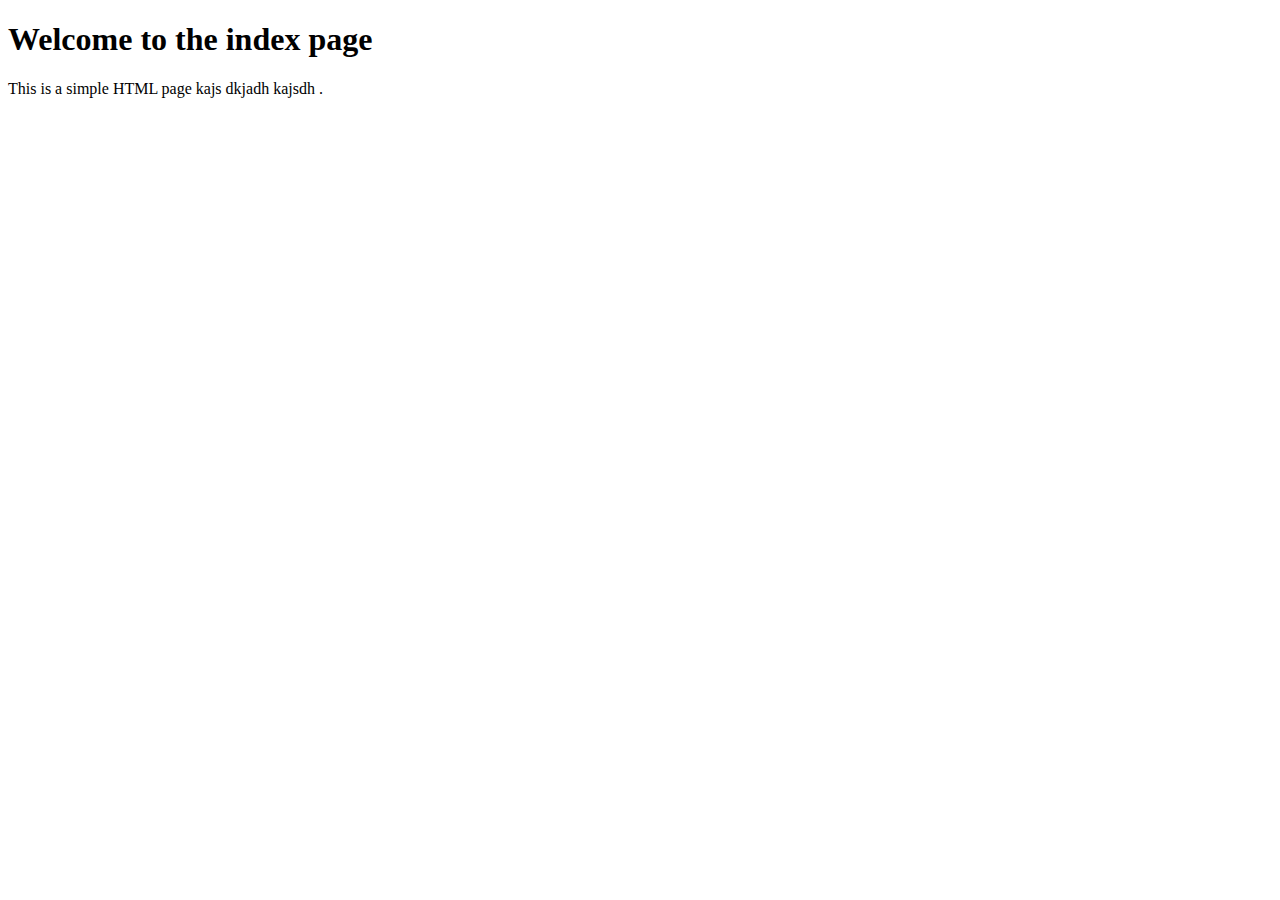
<file: index.html>
<!DOCTYPE html>
<html lang="en">
<head>
    <meta charset="UTF-8">
    <meta name="viewport" content="width=device-width, initial-scale=1.0">
    <title>index</title>
</head>
<body>
    <div class = "wrapper">
        <h1>Welcome to the index page</h1>
        <p>This is a simple HTML page kajs dkjadh kajsdh .</p>
        </div>
</body>
</html>
</file>
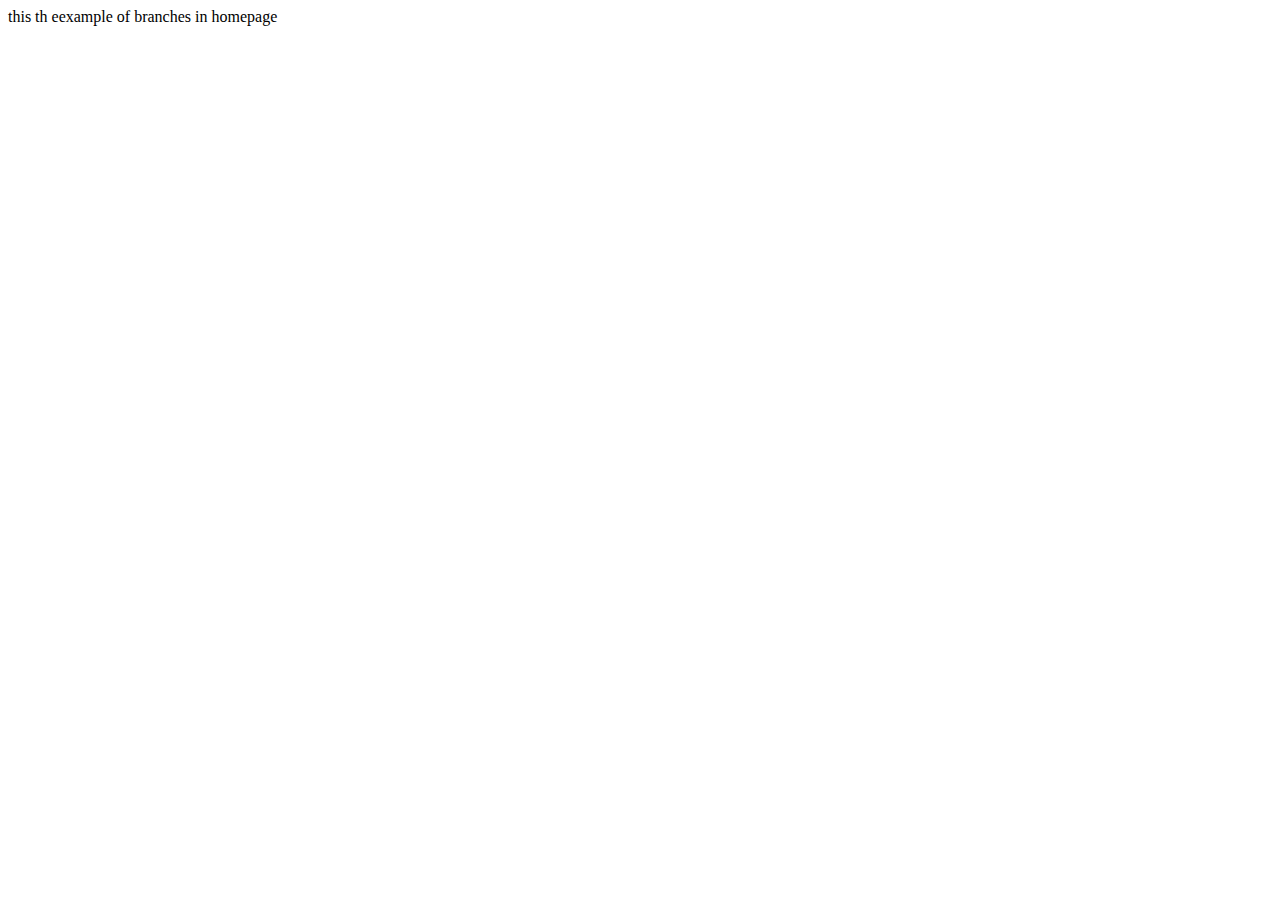
<file: branch.html>
<!DOCTYPE html>
<html lang="en">
<head>
    <meta charset="UTF-8">
    <meta name="viewport" content="width=device-width, initial-scale=1.0">
    <title>Document</title>
</head>
<body>
    this th eexample of branches in homepage
</body>
</html>
</file>
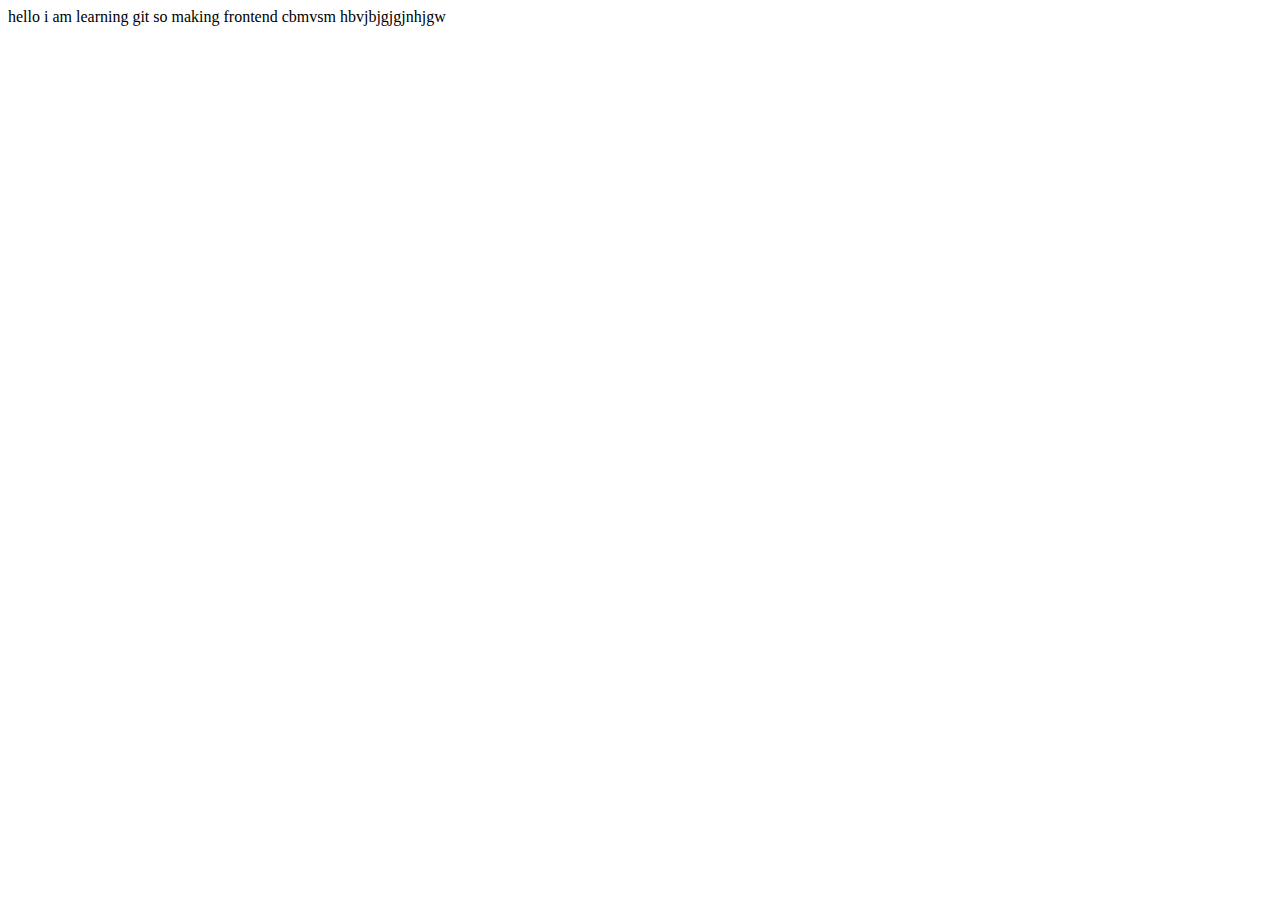
<file: home.html>
hello  i am learning git so making frontend
<!DOCTYPE html>
<html lang="en">
<head>
    <meta charset="UTF-8">
    <meta name="viewport" content="width=device-width, initial-scale=1.0">
    <title>Document</title>
</head>
<body>
    cbmvsm


    hbvjbjgjgjnhjgw
</body>
</html>
</file>
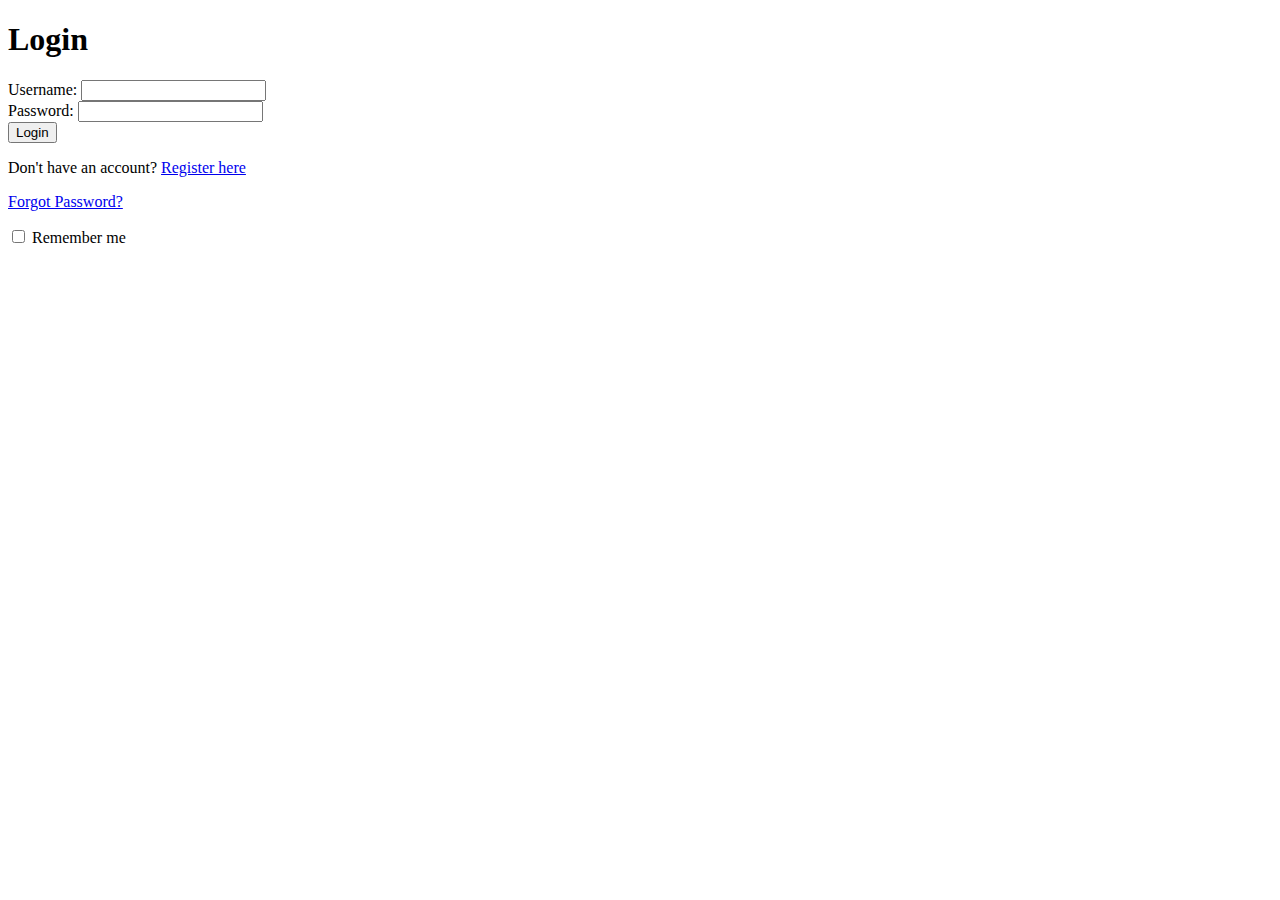
<file: login.html>
<!DOCTYPE html>
<html lang="en">
<head>
    <meta charset="UTF-8">
    <meta name="viewport" content="width=device-width, initial-scale=1.0">
    <title>Login Page</title>
</head>
<body>
    <div class="wrapper">
        <h1>Login</h1>
        <form action="login.php" method="post">
            <div class="input-group">
                <label for="username">Username:</label>
                <input type="text" id="username" name="username" required>
            </div>
            <div class="input-group">
                <label for="password">Password:</label>
                <input type="password" id="password" name="password" required>
            </div>
            <button type="submit">Login</button>
            <div class="input-group">
                <p>Don't have an account? <a href="register.html">Register here</a></p>
            </div>
            <div class="input-group">
                <p><a href="forgot_password.html">Forgot Password?</a></p>
            </div>
            <div class = "checkbox">
                <input type="checkbox" id="remember" name="remember">
                <label for="remember">Remember me</label>   
            </div>
        </form>
</body>
</html>
</file>
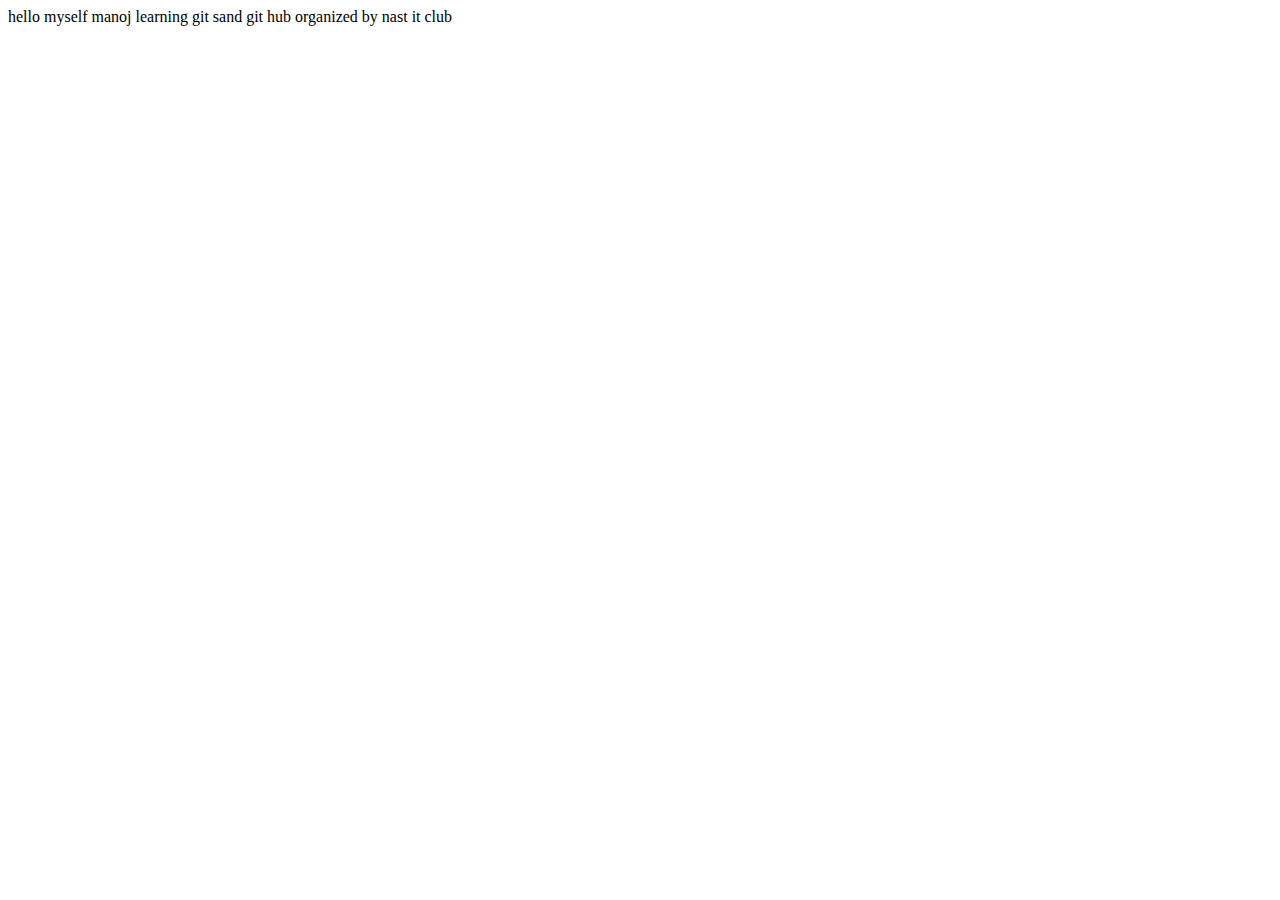
<file: manoj.html>
<!DOCTYPE html>
<html lang="en">
<head>
    <meta charset="UTF-8">
    <meta name="viewport" content="width=device-width, initial-scale=1.0">
    <title>Document</title>
</head>
<body>
    hello myself manoj learning git sand git hub organized by nast it club
</body>
</html>
</file>
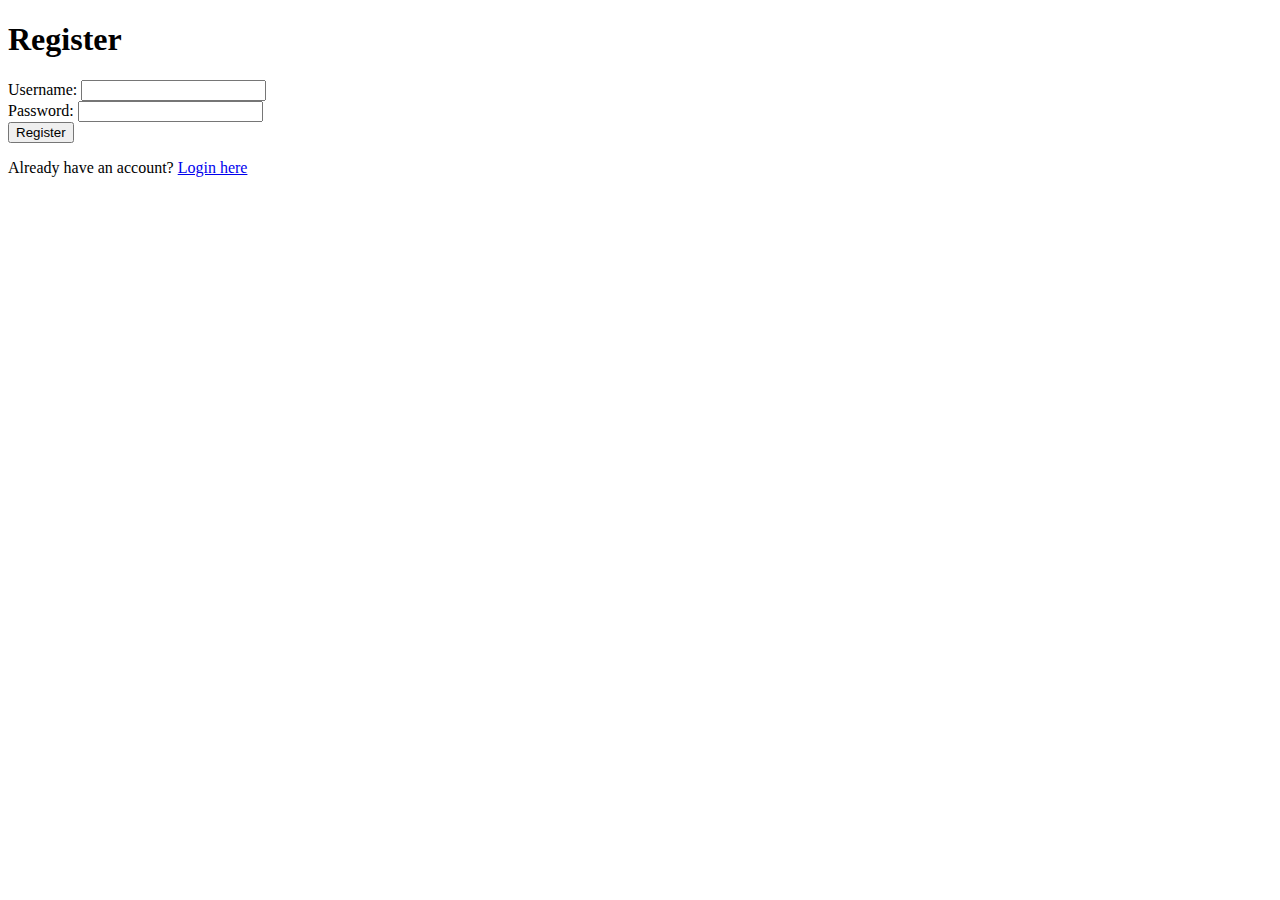
<file: register.html>
<!DOCTYPE html>
<html lang="en">
<head>
    <meta charset="UTF-8">
    <meta name="viewport" content="width=device-width, initial-scale=1.0">
    <title>Register</title>
</head>
<body>
    <div class = "wrapper">
        <h1>Register</h1>
        <form action="register.php" method="post">
            <div class="input-group">
                <label for="username">Username:</label>
                <input type="text" id="username" name="username" required>
            </div>
            <div class="input-group">
                <label for="password">Password:</label>
                <input type="password" id="password" name="password" required>
            </div>
            <button type="submit">Register</button>
            <div class="input-group">
                <p>Already have an account? <a href="login.html">Login here</a></p>
            </div>
        </form>
</body>
</html>
</file>
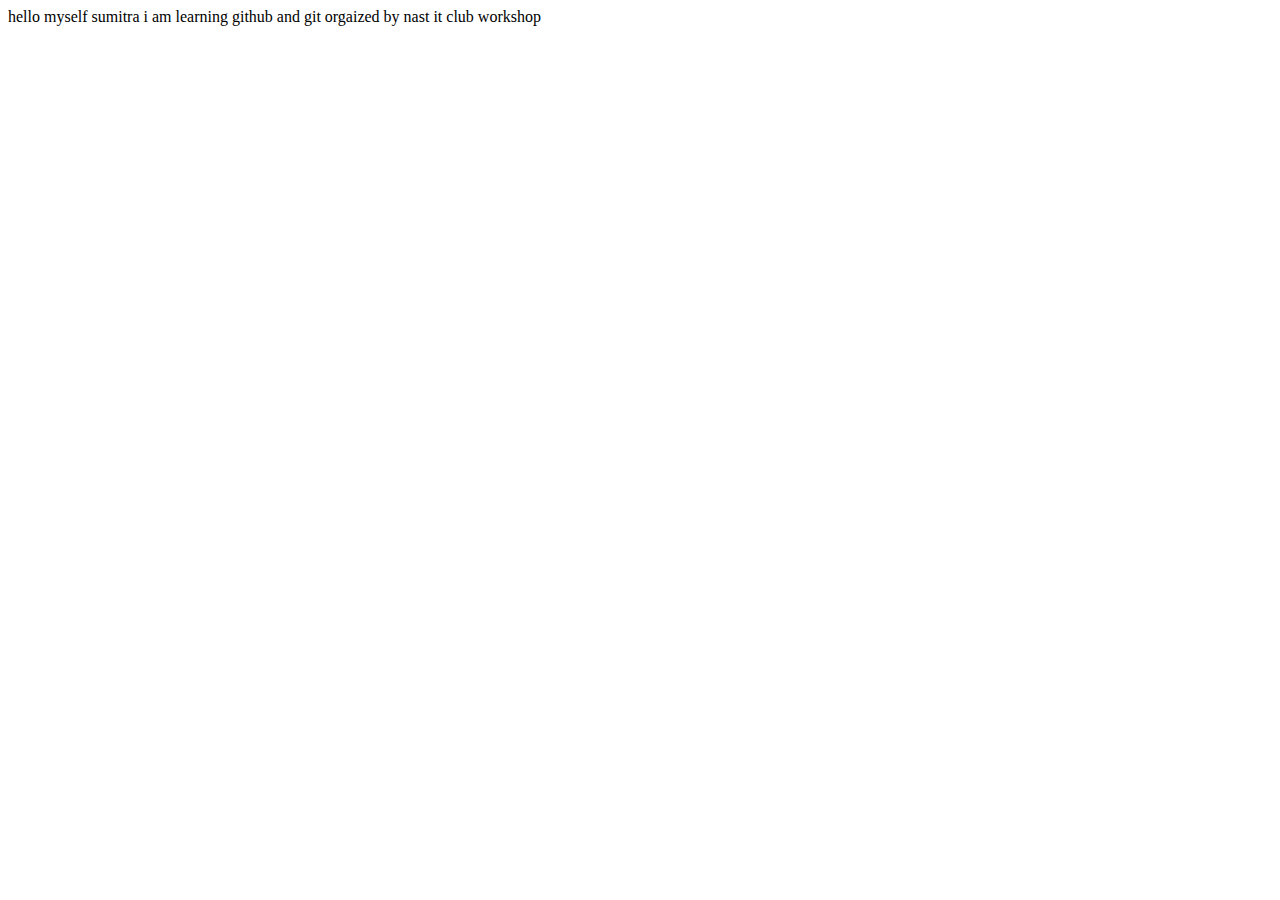
<file: sumitra.html>
<!DOCTYPE html>
<html lang="en">
<head>
    <meta charset="UTF-8">
    <meta name="viewport" content="width=device-width, initial-scale=1.0">
    <title>Document</title>
</head>
<body>
    hello myself sumitra i am learning github and git  orgaized by nast it club workshop
</body>
</html>
</file>
